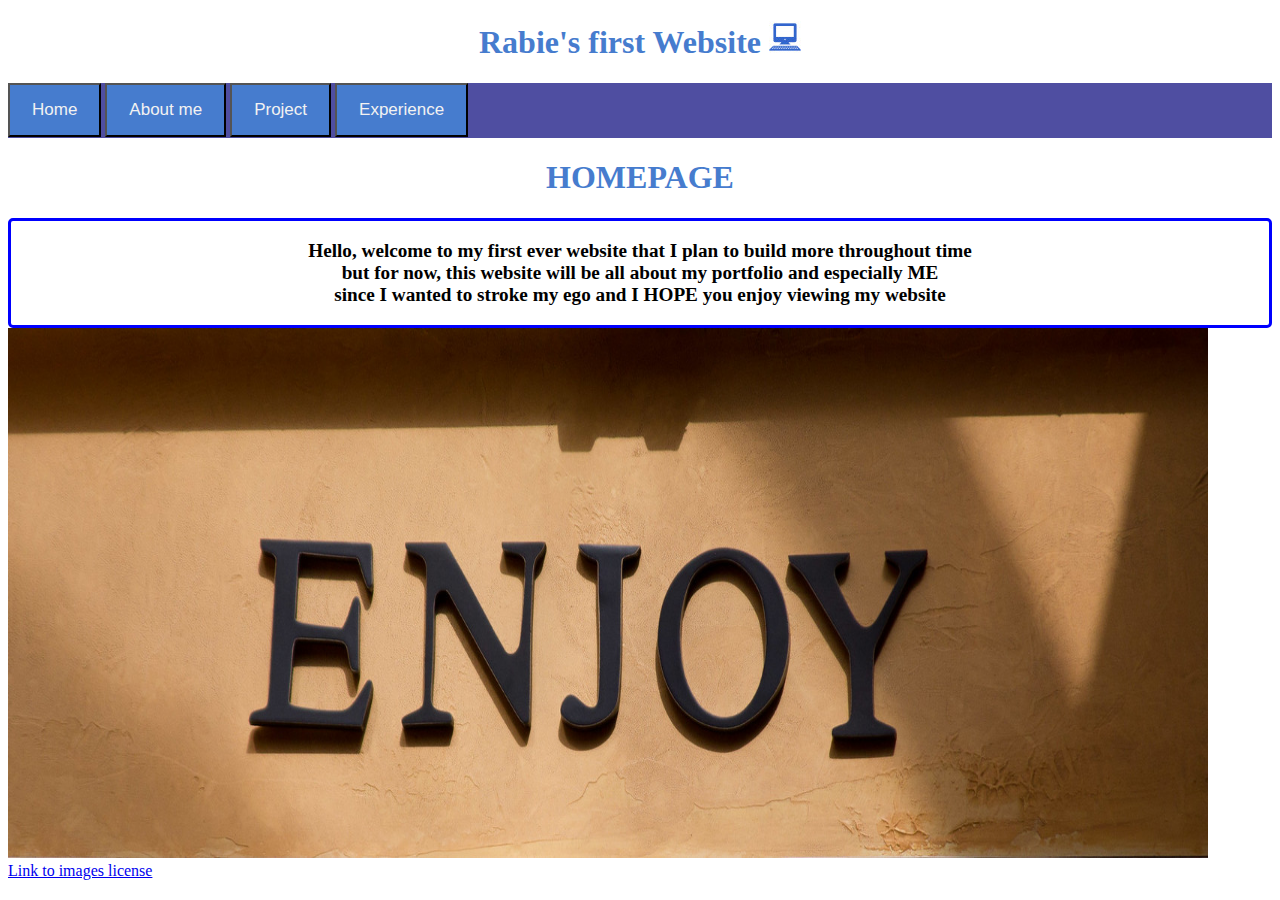
<file: index.html>
<!DOCTYPE html>
<html lang="en">
<head>
    <meta charset="UTF-8">
    <meta http-equiv="X-UA-Compatible" content="IE=edge">
    <title>RR Portfolio</title>
    <meta name="viewport" content="width=device-width, initial-scale=1.0">
    <title>Document</title>
    <link rel="stylesheet" href="styles/main.css">
</head>
<body>
    <!-- header -->
        <div class="name">
        <h1 class="website-title">Rabie's first Website  <img src="images/32px-Blue_computer_icon.svg.jpg"></h1>
        </div>
        <!-- nave bar -->
     <div class="topnav">
        <button> <a href="index.html"> Home </a></button>
        <button> <a href="pages/about-me.html">About me</a></button>
        <button>  <a href="pages/project.html"> Project</a> </button>
        <button> <a href="pages/experience.html"> Experience</a> </button>
      </div>
      <!-- Title -->
    <div class="homepage">
        <h1 class="homepage">HOMEPAGE</h1>
    </div>
    <!-- text -->
    <div id="welcome">
        <p>
            <strong> Hello, welcome to my first ever website that I plan to build more throughout time
            <br> but for now, this website will be all about my portfolio and especially ME
            <br>since I wanted to stroke my ego and I HOPE you enjoy viewing my website </strong> 

        </p>
    </div>
<!-- immage and link -->
   <img src="images/enjoy.jpg" width="1200" height="530">
       <figcaption> <a href="https://www.flickr.com/photos/davedugdale/4960258648/in/photostream/" target="_blank">Link to images license</a>
       </footer> </figcaption>
     </p>

</body>
</html>
</file>
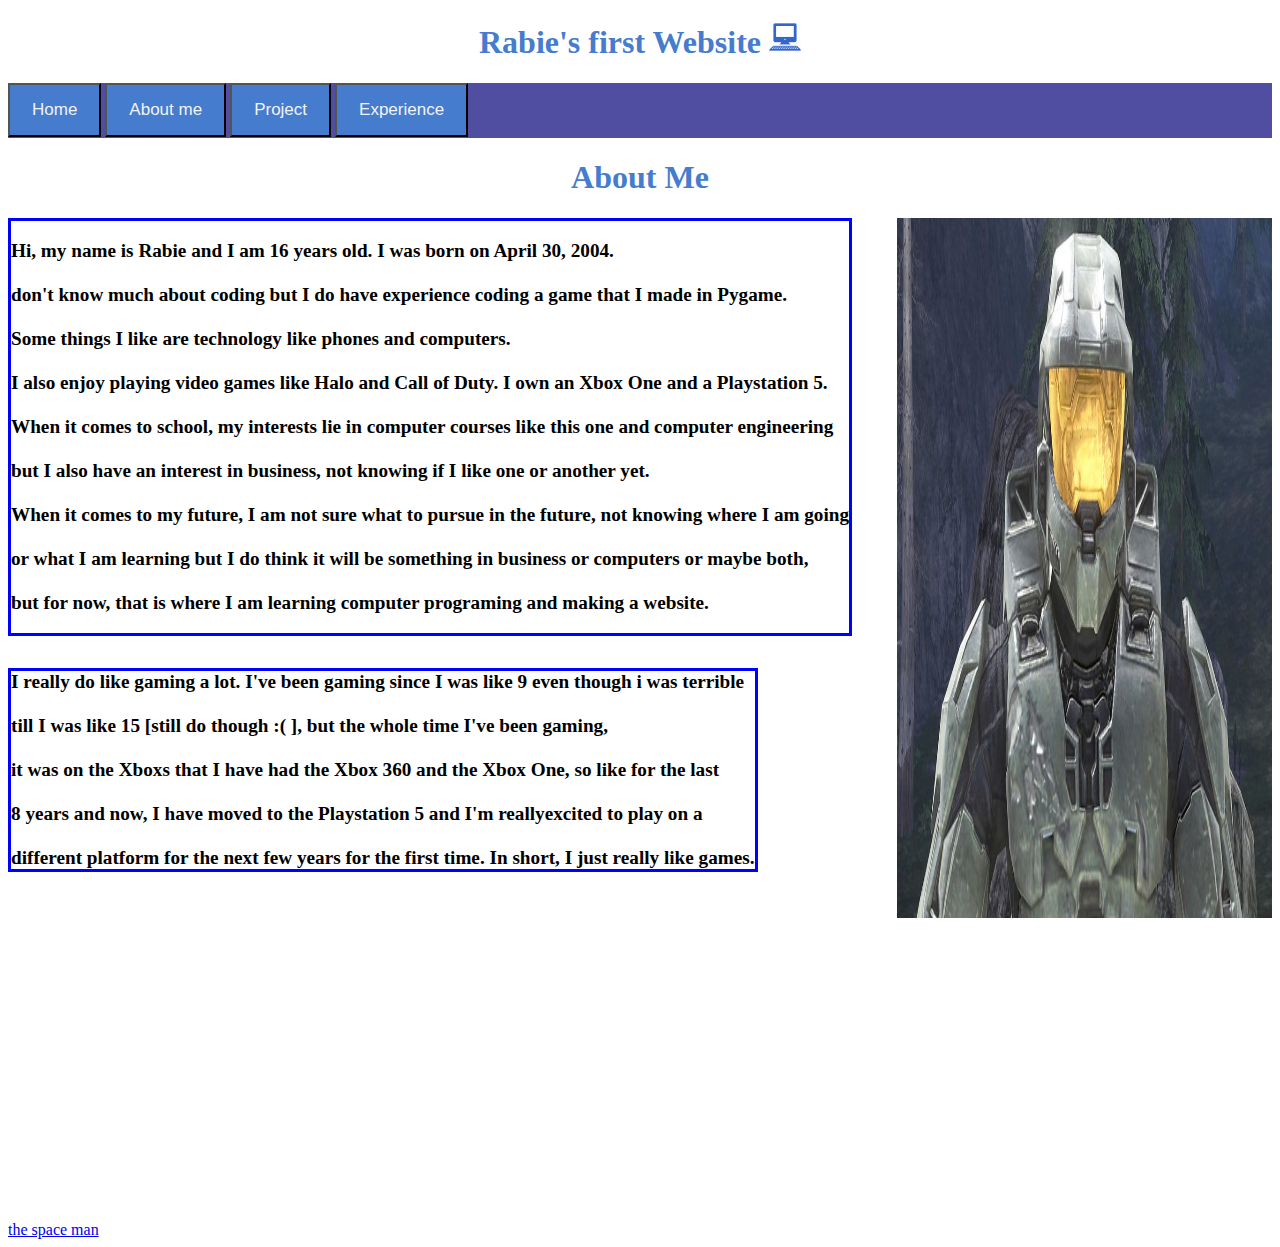
<file: pages/about-me.html>
<!DOCTYPE html>
<html lang="en">
<head>
    <meta charset="UTF-8">
    <meta http-equiv="X-UA-Compatible" content="IE=edge">
    <title>RR Portfolio</title>
    <meta name="viewport" content="width=device-width, initial-scale=1.0">
    <title>Document</title>
    <link rel="stylesheet" href="../styles/main.css">
</head>
<body>
   <!-- header -->
    <div class="name">
        <h1 class="website-title">Rabie's first Website <img src="../images/32px-Blue_computer_icon.svg.jpg"></h1>
        </div>
      <!-- nave bar -->
    <div class="topnav">
        <button> <a href="../index.html"> Home </a></button>
        <button> <a href="about-me.html">About me</a></button>
        <button>  <a href="project.html"> Project</a> </button>
        <button> <a href="experience.html"> Experience</a> </button>
      </div>
      <!-- Title -->
      <div class="homepage">
        <h1 class="homepage">About Me</h1>
      </div> 
      <!-- text -->
    <div id="about-me">
      <p>
       <strong> Hi, my name is Rabie and I am 16 years old. I was born on April 30, 2004.
        <br>
        <br>  don't know much about coding but I do have experience coding a game that I made in Pygame.
        <br>
        <br> Some things I like are technology like phones and computers.
        <br>
        <br> I also enjoy playing video games like Halo and Call of Duty. I own an Xbox One and a Playstation 5.
        <br>
        <br> When it comes to school, my interests lie in computer courses like this one and computer engineering 
        <br>
        <br> but I also have an interest in business, not knowing if I like one or another yet.
        <br>
        <br> When it comes to my future, I am not sure what to pursue in the future, not knowing where I am going
        <br>
        <br> or what I am learning but I do think it will be something in business or computers or maybe both, 
        <br>
        <br> but for now, that is where I am learning computer programing and making a website. 
       </strong> 
      </p>
    </div>
    <div>
      <!-- immage -->
    <img class="halo" src="../images/master-chief.jpg" width="375" height="700">
    
    </div>
     <div>
       
      
     </div>
      <br>
      <br>
      <br> 
      <br>
      <br>
      <br> 
      <br>
      <br>
      <br> 
      <br>
      <br>
      <br> 
      <br>
      <br>
      <br> 
      <br>
      <br>
      <br> 
      <br>
      <br>
      <br> 
      <br>
      <br>
      <br> 
      <br>

<!-- text -->
    <div id="me">
      <strong> I really do like gaming a lot. I've been gaming since I was like 9 even though i was terrible
        <br>
        <br>
           till I was like 15 [still do though :( ], but the whole time I've been gaming, 
        <br>
        <br>
        it was on the Xboxs that I have had the Xbox 360 and the Xbox One, so like for the last
        <br>
        <br>
        8 years and now, I have moved to the Playstation 5 and I'm reallyexcited to play on a
        <br>
        <br>
        different platform for the next few years for the first time. In short, I just really like games. 
          </strong>
    </div>
    <br>
    <br> 
    <br>
    <br>
    <br> 
    <br>
   <br>
    <br>
<br>
<br>
   <br>
    <br>
<!-- video -->
    <div>
      <iframe width="560" height="315"
      class="ps5" src="https://www.youtube.com/embed/t12x7k_oecc" frameborder="0" allow="accelerometer; autoplay; clipboard-write; encrypted-media; gyroscope; picture-in-picture" allowfullscreen>
      </iframe>
  
      </div>
    <br> 
<!-- link -->
    <a href="https://www.flickr.com/photos/commorancy/2050145314/"  > the space man </a>
<br>
  

</body>
</html>
</file>
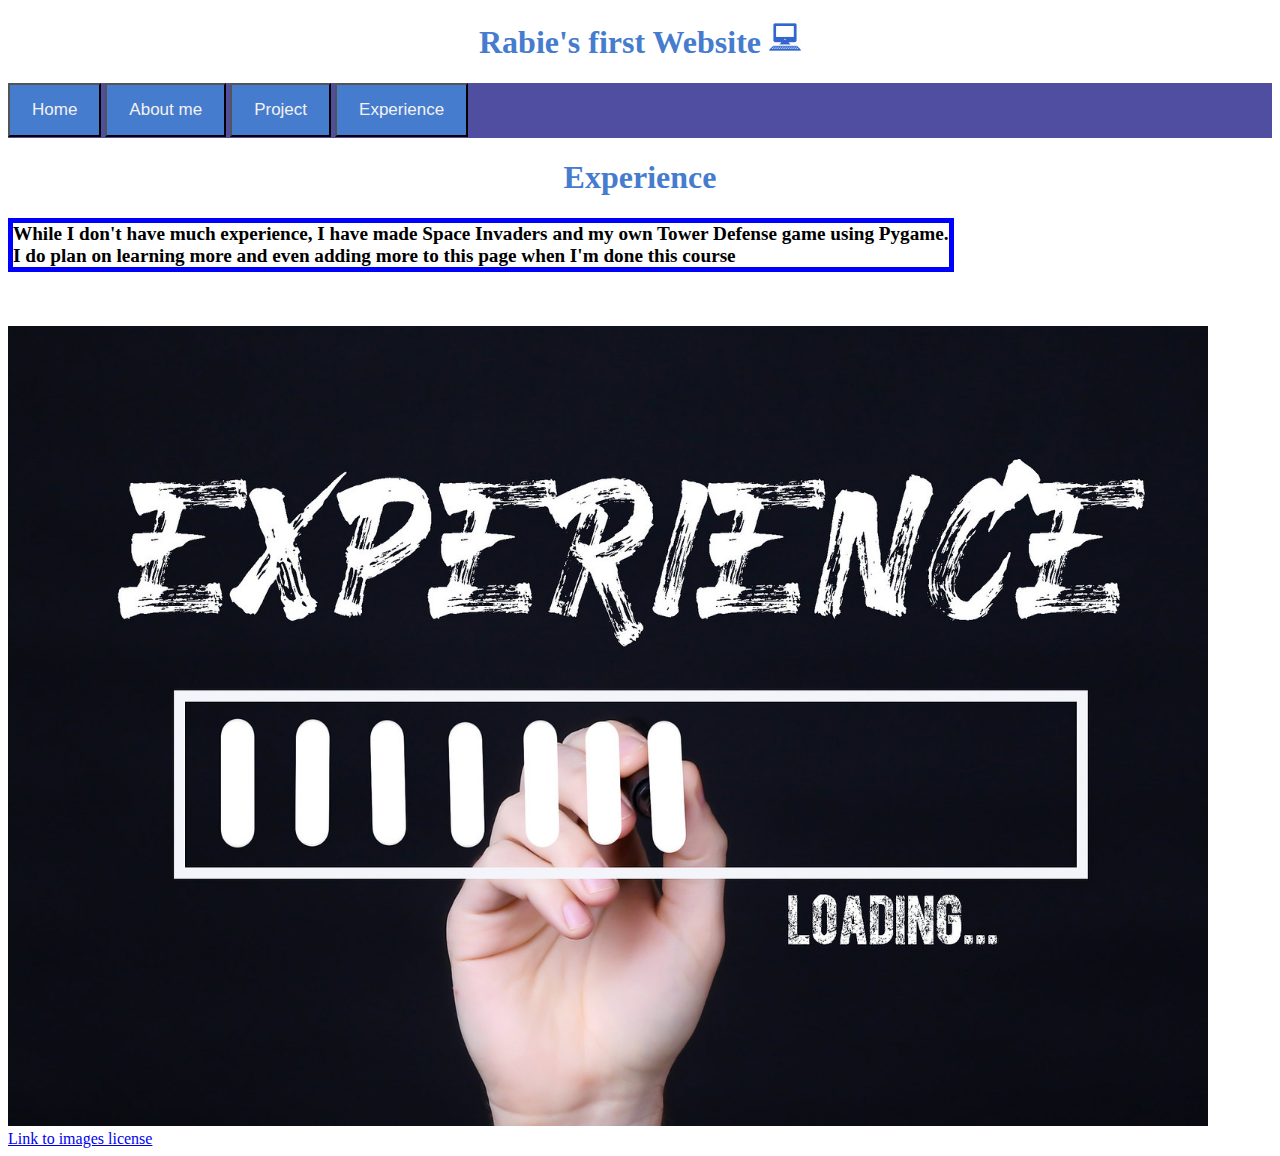
<file: pages/experience.html>
<!DOCTYPE html>
<html lang="en">
<head>
    <meta charset="UTF-8">
    <meta http-equiv="X-UA-Compatible" content="IE=edge">
    <title>RR Portfolio</title>
    <meta name="viewport" content="width=device-width, initial-scale=1.0">
    <title>Document</title>
    <link rel="stylesheet" href="../styles/main.css">
</head>
<body> 
     <!-- header -->
    <div class="name">
        <h1 class="website-title">Rabie's first Website <img src="../images/32px-Blue_computer_icon.svg.jpg"></h1>
        </div>    
          <!-- nave bar -->
    <div class="topnav">
        <button> <a href="../index.html"> Home </a></button>
        <button> <a href="about-me.html">About me</a></button>
        <button>  <a href="project.html"> Project</a> </button>
        <button> <a href="experience.html"> Experience</a> </button>
      </div>
      <!-- Title -->
      <div class="homepage">
        <h1 class="homepage">Experience</h1>
      </div> 
      <!-- text -->
      <div class="experience">
       <strong>
        While I don't have much experience, I have made Space Invaders and my own Tower Defense game using Pygame.
        <br>
        I do plan on learning more and even adding more to this page when I'm done this course 
           </strong>
      </div>
      
      <br>
      <br> 
      <br>
      <br>
      <br>
      <br>
      <!-- image and link -->
      <img src="../images/experience.jpg" width="1200" height="800">
<figcaption> <a href="https://www.flickr.com/photos/91261194@N06/49739351821/sizes/h/" target="_blank">Link to images license</a>
</footer> </figcaption>
    </figure>
    
</body>
</html>
</file>
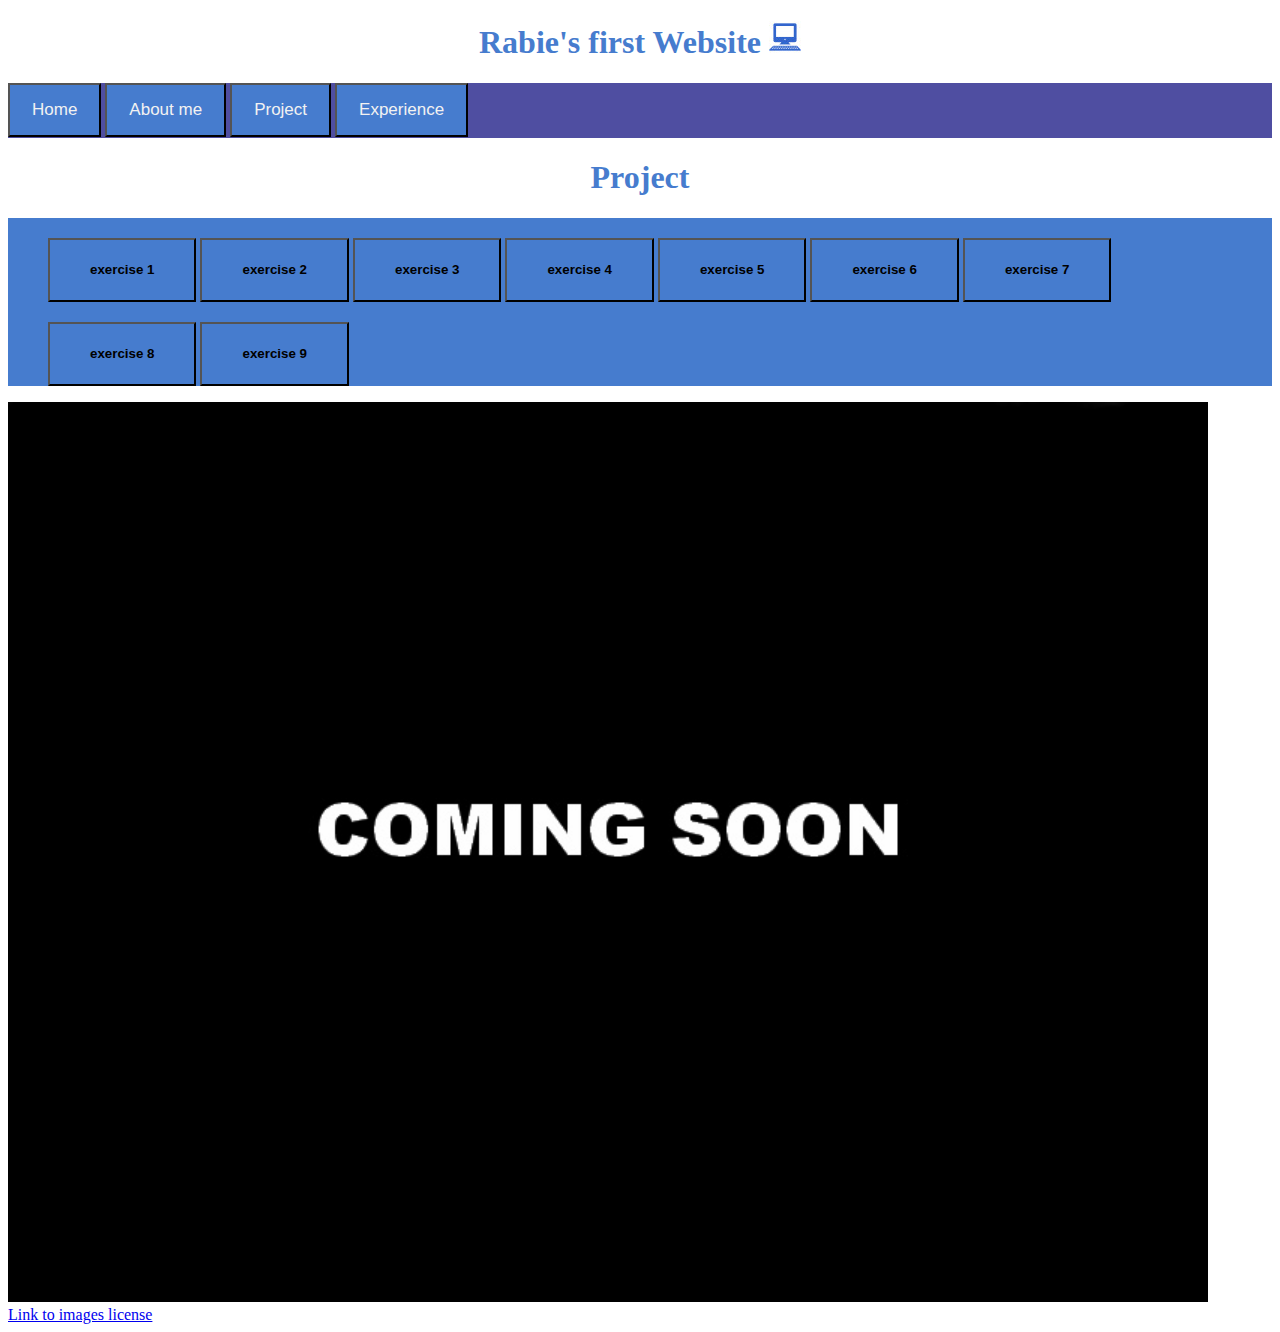
<file: pages/project.html>
<!DOCTYPE html>
<html lang="en">
<head>
    <meta charset="UTF-8">
    <meta http-equiv="X-UA-Compatible" content="IE=edge">
    <title>RR Portfolio</title>
    <meta name="viewport" content="width=device-width, initial-scale=1.0">
    <title>Document</title>
    <link rel="stylesheet" href="../styles/main.css">
    <script src="../script/main.js"></script>
  </head>
<body>
     <!-- header -->
    <div class="name">
        <h1 class="website-title">Rabie's first Website <img src="../images/32px-Blue_computer_icon.svg.jpg"></h1>
        </div>    
          <!-- nave bar -->
    <div class="topnav">
        <button> <a href="../index.html"> Home </a></button>
        <button> <a href="about-me.html">About me</a></button>
        <button>  <a href="project.html"> Project</a> </button>
        <button> <a href="experience.html"> Experience</a> </button>
      </div>
      <!-- Title -->
      <div class="homepage">
        <h1 class="homepage">Project</h1>
      </div> 

    
       <!-- buttons -->
       <div class="buttons">
        <div>
          <button class="buttons" onclick="largernumber()">exercise 1 </button>
          <button class="buttons" onclick=" SignofProduct()">exercise 2</button>
          <button class="buttons" onclick="Sorting3Integers()">exercise 3</button>
          <button class="buttons" onclick="ForSumThree()">exercise 4</button>
          <button class="buttons" onclick="WhileSumThree()">exercise 5</button>
          <button class="buttons" onclick="tenFour()">exercise 6</button>
          <button class="buttons" onclick="CenturyFromYear()">exercise 7</button>
          <button class="buttons" onclick="ThirdAngle()">exercise 8</button>
          <button class="buttons" onclick="f9()">exercise 9</button>
      </div>
      <p id="OE"></p>
</div>
<!-- images and link-->
<img src="../images/coming-soon.jpg" width="1200">
<figcaption> <a href="https://www.flickr.com/photos/elchupacabra/2896087420/" target="_blank">Link to images license</a>
</footer> </figcaption>
    </figure>
</body>
</html>
</file>
<file: styles/main.css>
/* Add a black background color to the top navigation */
/* nav bar*/
.topnav {
    background-color: rgb(79, 78, 161);
    overflow: hidden;
  }
  
  /* Style the links inside the navigation bar */
  .topnav a {
    float: left;
    color: #f2f2f2;
    text-align: center;
    padding: 14px 16px;
    text-decoration: none;
    font-size: 17px;
  }
  
  /* Change the color of links on hover */
  .topnav a:hover {
    background-color: greenyellow;
    color: black;
  }
  /**/ nav 
  button {
    background-color: rgb(70, 124, 206);
  color: black;
  }
  
/* the header*/
 .name {
     color: rgb(70, 124, 206);
    text-align: center;
 }
/* the title for each page */
.homepage  {

 color: rgb(70, 124, 206);
 text-align: center;
 

}
/* text*/
#welcome {
border-color: blue;
border-style: solid;
border-radius: 5px;
text-align: center;
font-size: larger;
}
/* text*/
#about-me {
border-color: blue;
border-style: solid;
border-width: 3px ;
position: absolute;
font-size: larger;



}
/* immages */
.halo{
  display:inline-block ;
  float: right;

}

button {
  background-color: rgb(70, 124, 206);
color: black;
}
/* text*/
#me {
border-color: blue;
border-style: solid;
border-width: 3px ;
position: absolute;
font-size: larger;
}
/* text*/
.experience{
  border-color: blue;
  border-style: solid;
  border-width: 5px ;
  position: absolute;
  font-size: larger;

}


.buttons{
  
    margin-top: 20px;
    line-height: 60px;
    font-weight: bold;
    padding: 0 40px;
    background: rgb(70, 124, 206);
     
  }
  button:hover {
    background: greenyellow;
  }
</file>
